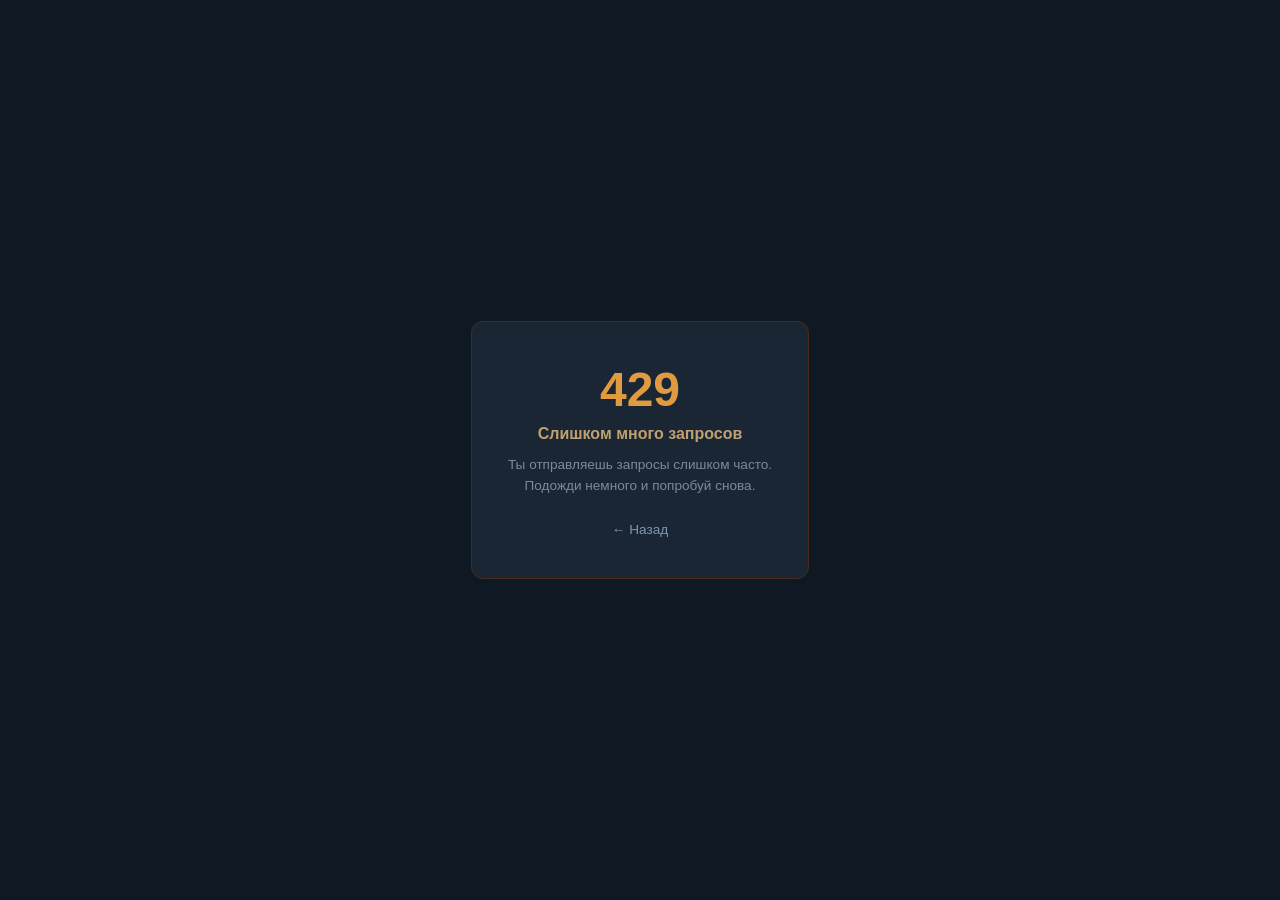
<file: app/templates/429.html>
<!DOCTYPE html>
<html lang="ru">
<head>
    <meta charset="UTF-8">
    <meta name="viewport" content="width=device-width, initial-scale=1.0">
    <title>Слишком много запросов</title>
    <style>
        body { background: #0f1923; color: #e0e0e0; display: flex; align-items: center;
               justify-content: center; min-height: 100vh; font-family: sans-serif; margin: 0; }
        .box { background: #1a2634; border: 1px solid #4a2a1a; border-radius: 12px;
               padding: 40px 36px; max-width: 380px; text-align: center; }
        .code { font-size: 3rem; font-weight: 800; color: #e09a40; margin-bottom: 8px; }
        .title { font-size: 1rem; font-weight: 600; color: #c0a070; margin-bottom: 12px; }
        .msg { font-size: .85rem; color: #7a8a9a; margin-bottom: 24px; line-height: 1.5; }
        a { color: #7a9ab5; font-size: .85rem; text-decoration: none; }
        a:hover { color: #c0c8d0; }
    </style>
</head>
<body>
    <div class="box">
        <div class="code">429</div>
        <div class="title">Слишком много запросов</div>
        <div class="msg">Ты отправляешь запросы слишком часто.<br>Подожди немного и попробуй снова.</div>
        <a href="javascript:history.back()">← Назад</a>
    </div>
</body>
</html>
</file>
